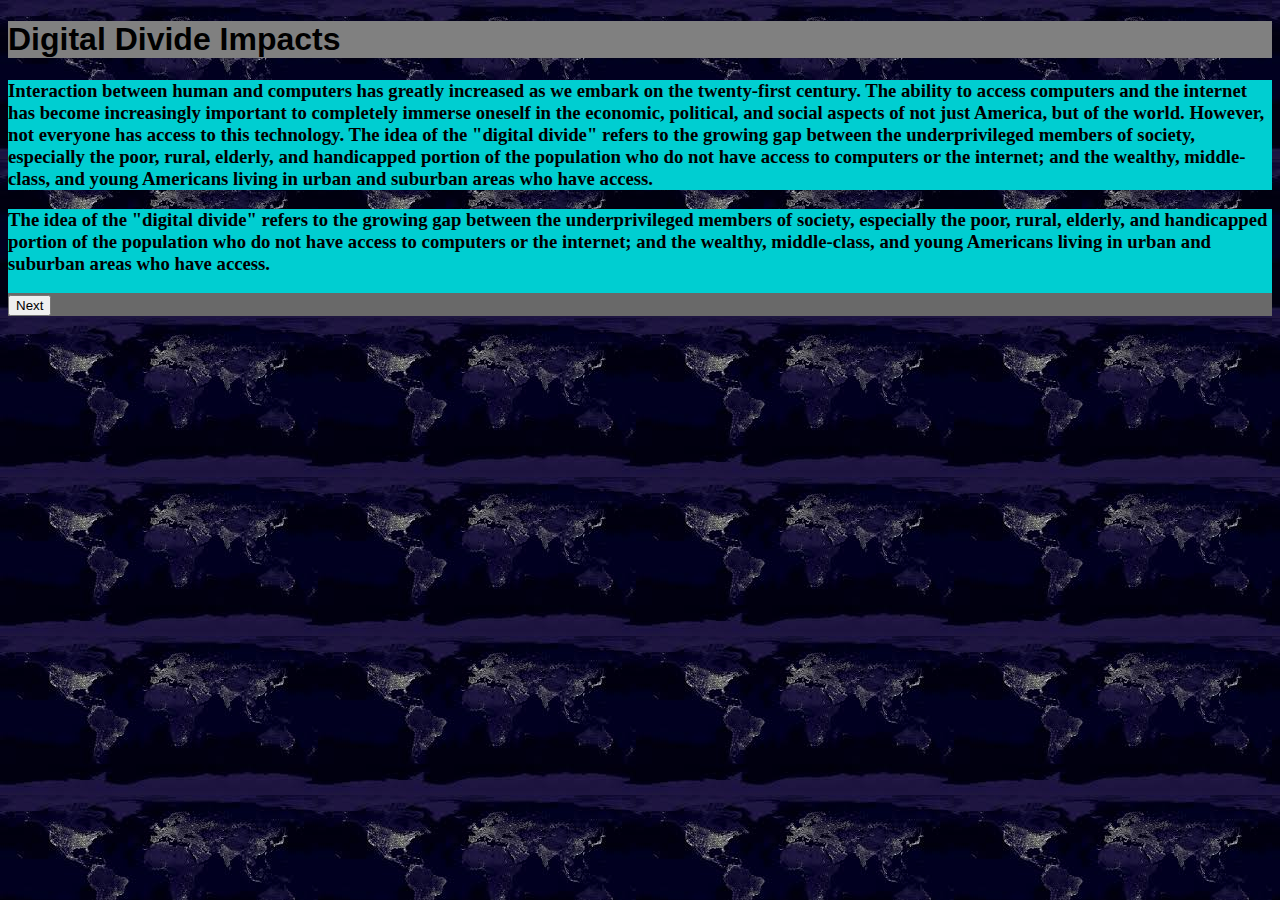
<file: index.html>
<!DOCTYPE html>
<html lang="en">
<head>
    <meta charset="UTF-8">
    <meta name="viewport" content="width=device-width, initial-scale=1.0">
    <title>Document</title>
    <link rel="stylesheet" href="style.css" />
</head>
<body>
    <h1>Digital Divide Impacts</h1>
    <h3>Interaction between human and computers has greatly increased as we embark on the twenty-first century. The ability to access computers and the internet has become increasingly important to completely immerse oneself in the economic, political, and social aspects of not just America, but of the world. However, not everyone has access to this technology. The idea of the "digital divide" refers to the growing gap between the underprivileged members of society, especially the poor, rural, elderly, and handicapped portion of the population who do not have access to computers or the internet; and the wealthy, middle-class, and young Americans living in urban and suburban areas who have access.
    </h3>
<h3><p>
    The idea of the "digital divide" refers to the growing gap between the underprivileged members of society, especially the poor, rural, elderly, and handicapped portion of the population who do not have access to computers or the internet; and the wealthy, middle-class, and young Americans living in urban and suburban areas who have access.

<p>
</body> 
</html>






<div>
<input type="submit" id="button" value="Next" />
</div>
<script src="./game.js"></script>
</file>
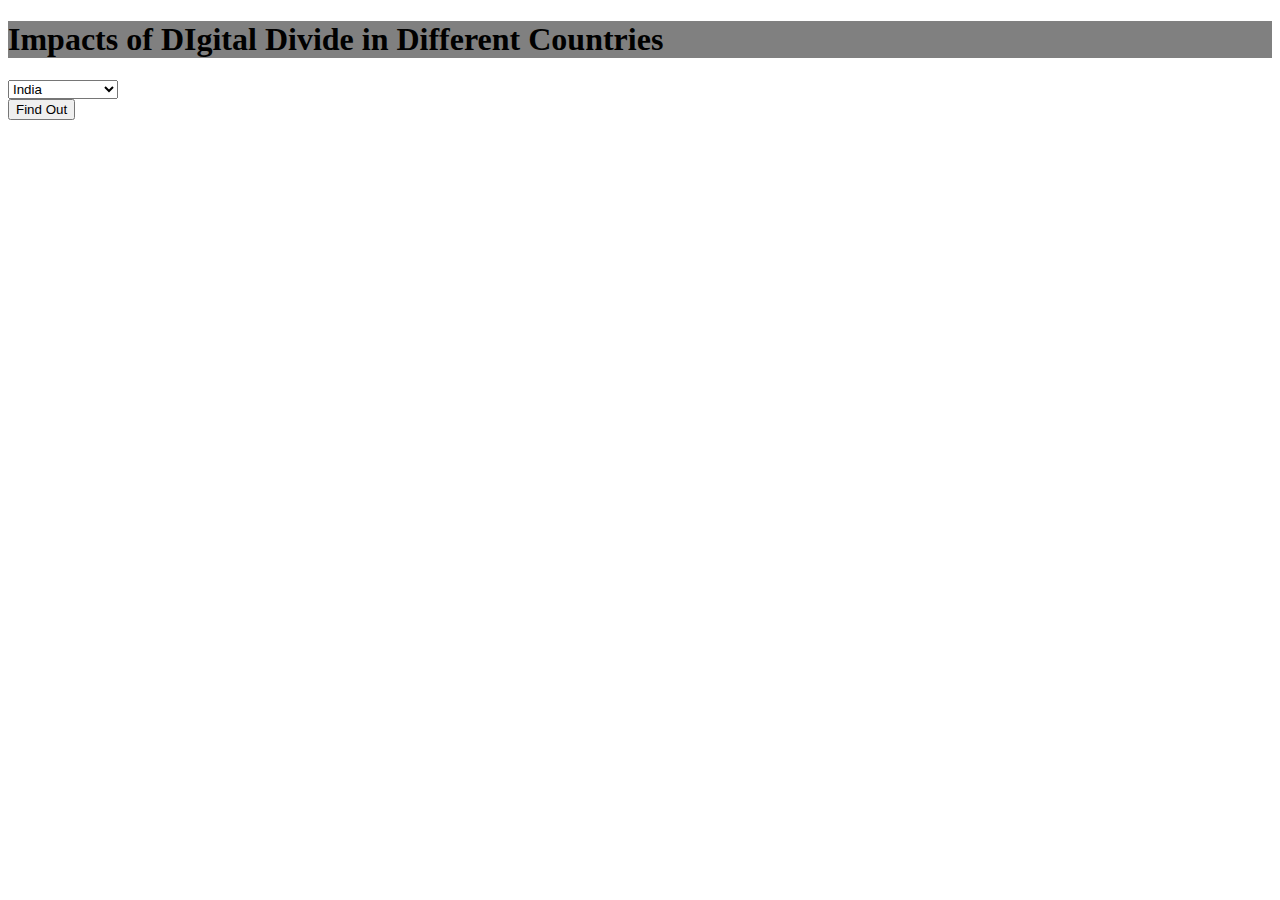
<file: next.html>
<!DOCTYPE html>
<html lang="en">
<head>
    <meta charset="UTF-8">
    <meta name="viewport" content="width=device-width, initial-scale=1.0">
    <title>Document</title>
    <link rel="stylesheet" href="ptwo.css" />
</head>
<body>
    <h1>Impacts of DIgital Divide in Different Countries</h1>
<label for="country" class="block-display"></label>
<select name="countries" id="countries">
    <option value="America">India</option>
    <option value="Asia"> Asia</option>
    <option value="Africa">Africa</option>
    <option value="South America">South America</option>
    <option value=Australlia>Australlia</option>
</select>

<div>
    <input type="submit" id="button2" value="Find Out" />
    </div>

</body>
</html>
</file>
<file: style.css>
@import url('https://fonts.googleapis.com/css2?family=Russo+One&display=swap');

body {
    background-image: url([data-uri]);
}

h1 {
    font-family: 'Gill Sans', 'Gill Sans MT', Calibri, 'Trebuchet MS', sans-serif;
    align-items: center;
    background-color: aliceblue;
    display: flex;
}

h3 {
    background-color: darkturquoise;
}

div {
    background-color: dimgrey;
}

h1 {
    background-color: gray;
}
</file>
<file: ptwo.css>
h1 {
    background-color: gray;
}
</file>
